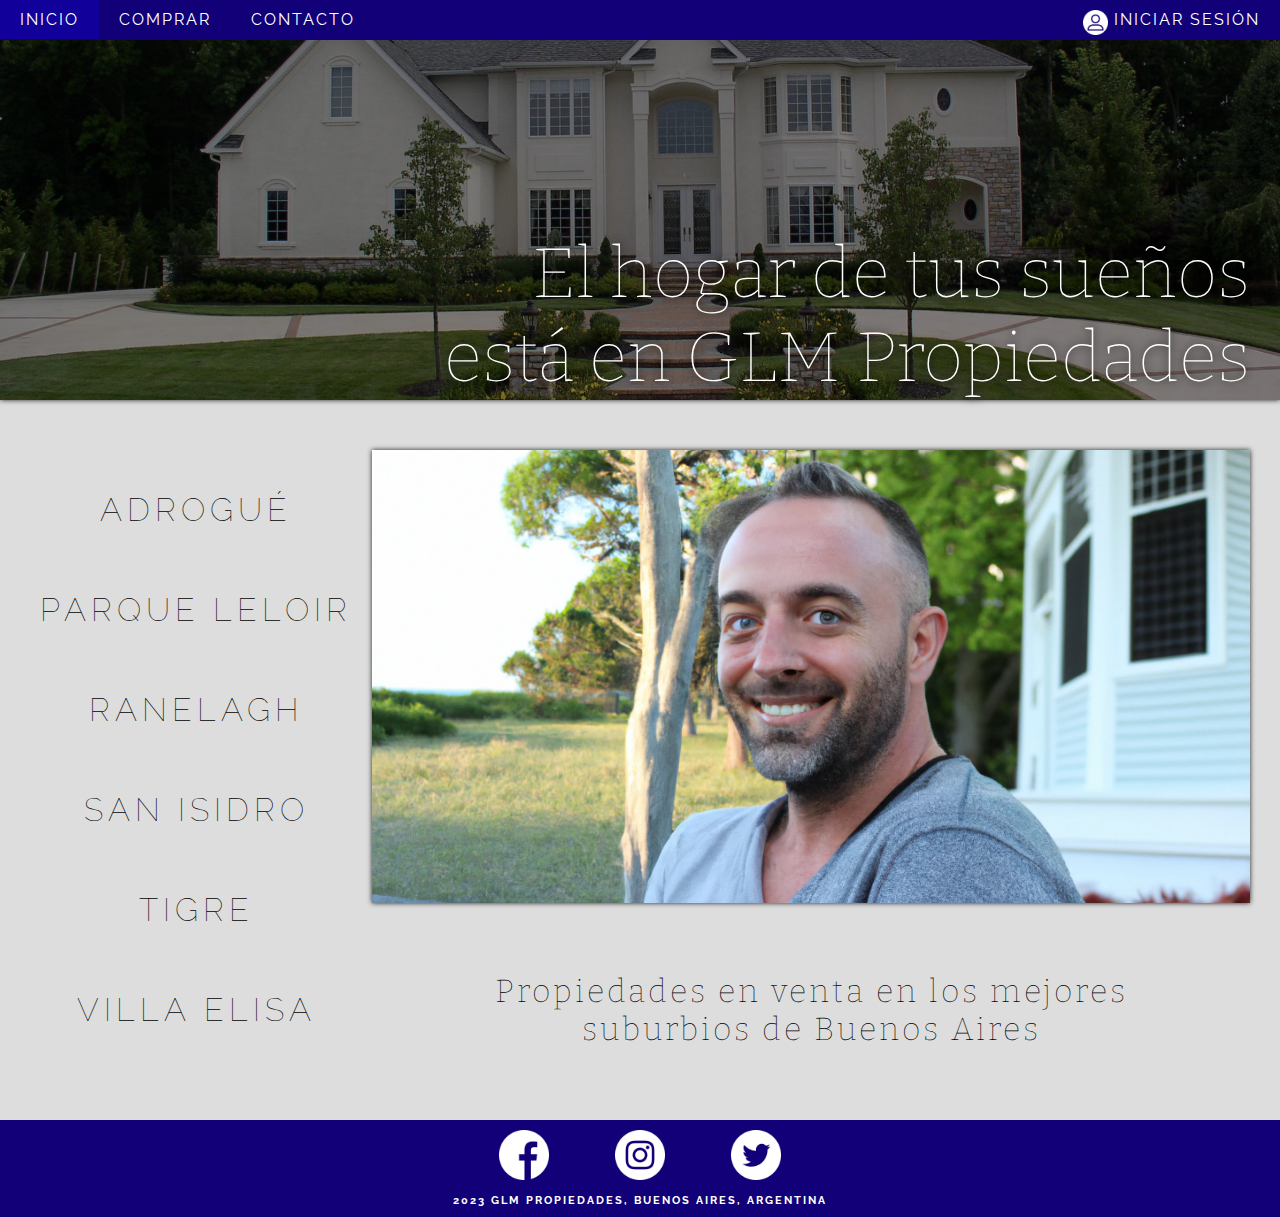
<file: index.html>
<!DOCTYPE html>
<html lang="es">
<head>
    <meta charset="UTF-8">
    <meta name="viewport" content="width=device-width, initial-scale=1.0">
    <link rel="shortcut icon" href="./img/icon.png" type="image/x-icon">
    <link rel="preconnect" href="https://fonts.googleapis.com">
    <link rel="preconnect" href="https://fonts.gstatic.com" crossorigin>
    <link href="https://fonts.googleapis.com/css2?family=Bitter&family=Raleway&display=swap" rel="stylesheet">
    <link rel="stylesheet" href="./css/style.css">
    <title>GLM Propiedades</title>
</head>
<body>
    <header><!--JavaScript--></header>
    <main>
        <div class="ban">
            <img src="./img/banner.jpg" alt="Una casa">
            <h1>El hogar de tus sueños <br> está en GLM Propiedades</h1>
        </div>
        <div class="container">
            <div class="item1">
                <h1>ADROGUÉ</h1>
                <h1>PARQUE&#160LELOIR</h1>
                <h1>RANELAGH</h1>
                <h1>SAN&#160ISIDRO</h1>
                <h1>TIGRE</h1>
                <h1>VILLA&#160ELISA</h1>
            </div>
            <div class="item2">
                <img src="./img/index.png" alt="">
            </div>
            <div class="item3">
                <h1>Propiedades en venta en los mejores<br>suburbios de Buenos Aires</h1>
            </div>
        </div>
        <!--<div>
            <h1>
                Lorem ipsum dolor sit amet consectetur adipisicing elit. Expedita earum quisquam dignissimos iure commodi amet voluptates tempora quo quaerat dolorem sit, id maxime aliquid incidunt corporis illo odit nobis mollitia.
                At tenetur quae, adipisci quas recusandae sit, quisquam inventore dolorum labore sapiente dolore dolor eius. Repellat vitae commodi provident! Ab doloribus consequuntur temporibus porro cum corporis necessitatibus rem, dolorem corrupti.
                Quam sequi labore debitis sapiente adipisci ullam natus, ratione cumque quasi amet explicabo illo laudantium eos ipsum tenetur voluptate aliquam? Sequi fuga rerum veniam a nam iste est sunt illo?
            </h1>
        </div>
        <div>
            <h1>
                Lorem ipsum dolor sit amet, consectetur adipisicing elit. Saepe totam impedit, ex a alias laborum quia mollitia ullam illo libero vitae, minima autem dolorem quas et dolorum reiciendis eos voluptas?
                Lorem, ipsum dolor sit amet consectetur adipisicing elit. Ullam dolor praesentium illum voluptatibus consequuntur eaque iure deleniti laudantium laborum delectus iste nemo, blanditiis officia impedit. Rerum possimus officiis ipsa velit!
            </h1>
        </div>-->
    </main>
    <footer><!--JavaScript--></footer>
    <script src="./js/main.js"></script>
</body>
</html>

<!--<a href="https://www.flaticon.es/iconos-gratis/logotipo-de-instagram" title="logotipo de instagram iconos">Logotipo de instagram iconos creados por Freepik - Flaticon</a>-->
<!--<a href="https://www.flaticon.es/iconos-gratis/facebook" title="facebook iconos">Facebook iconos creados por Freepik - Flaticon</a>-->
<!--<a href="https://www.flaticon.es/iconos-gratis/whatsapp" title="whatsapp iconos">Whatsapp iconos creados por Freepik - Flaticon</a>-->
<!--<a href="https://www.flaticon.es/iconos-gratis/insignia-social-de-twitter" title="insignia social de twitter iconos">Insignia social de twitter iconos creados por Freepik - Flaticon</a>-->
<!--<a href="https://www.flaticon.es/iconos-gratis/avatar-de-hombre" title="avatar de hombre iconos">Avatar de hombre iconos creados por riajulislam - Flaticon</a>-->
<!--<a href="https://www.flaticon.es/iconos-gratis/ui" title="ui iconos">Ui iconos creados por Nurlaili - Flaticon</a>-->
</file>
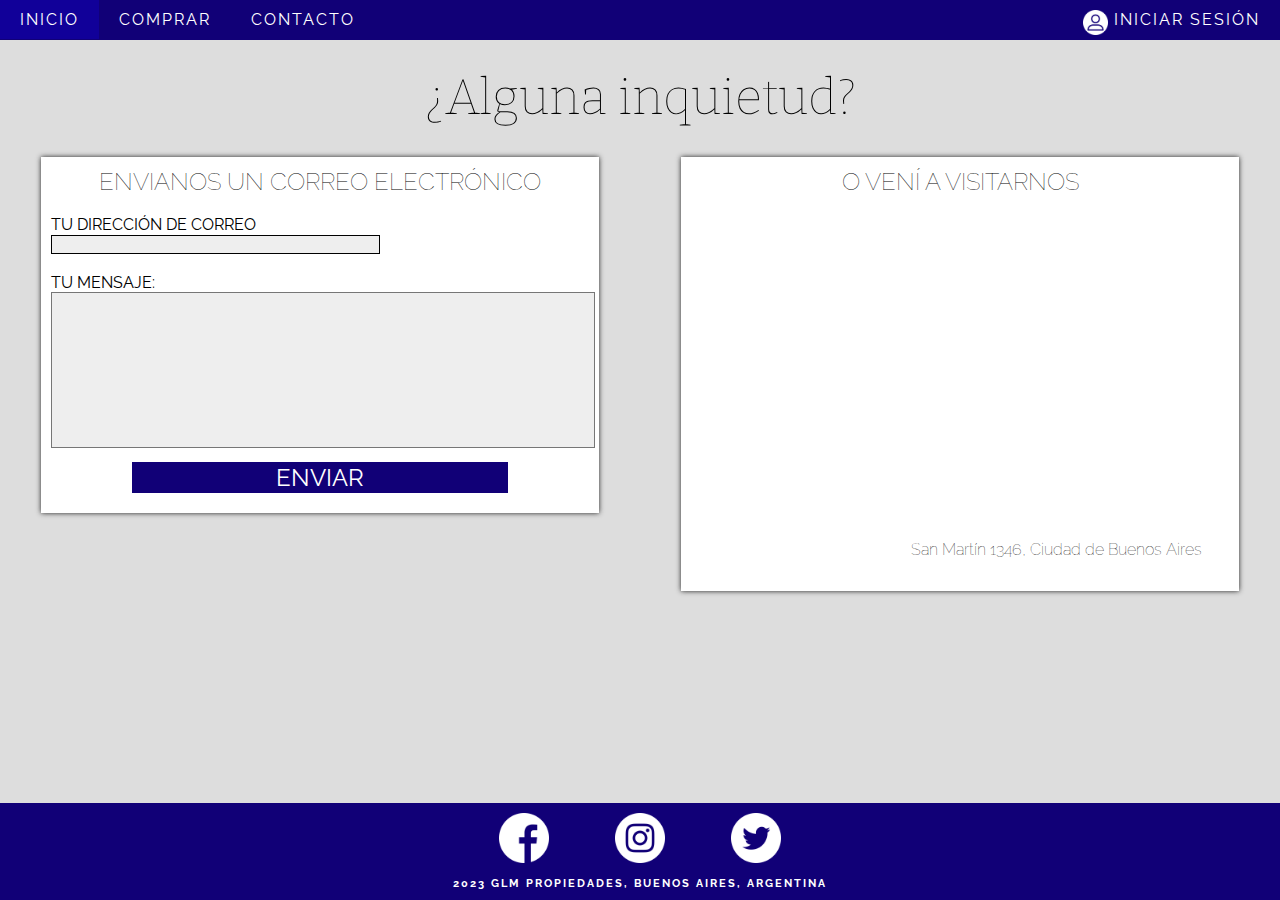
<file: contacto.html>
<!DOCTYPE html>
<html lang="es">
<head>
    <meta charset="UTF-8">
    <meta name="viewport" content="width=device-width, initial-scale=1.0">
    <link rel="shortcut icon" href="./img/icon.png" type="image/x-icon">
    <link rel="preconnect" href="https://fonts.googleapis.com">
    <link rel="preconnect" href="https://fonts.gstatic.com" crossorigin>
    <link href="https://fonts.googleapis.com/css2?family=Bitter&family=Raleway&display=swap" rel="stylesheet">
    <link rel="stylesheet" href="./css/style.css">
    <title>AGLM - Contacto</title>
</head>
<body>
    <header><!--JavaScript--></header>
    <main>
        <br><br><br>
        <div id="contact">
            <h1>¿Alguna inquietud?</h1>
            <div class="formul col-3 col-s-6">
                <div id="sendMail">
                    <h2 style="text-align: center;">ENVIANOS UN CORREO ELECTRÓNICO</h2> <br>
                    <form action="mailto:contacto@glmpropiedades.com">
                        <label for="correo">TU DIRECCIÓN DE CORREO</label><br>
                        <input type="email" name="correo" id="correo"><br><br>
                        <label for="mensaje">TU MENSAJE:</label><br>
                        <textarea name="mensaje" rows="10" id="mensaje"></textarea><br>
                        <div class="submitBut">
                            <input type="submit" value="ENVIAR">
                        </div>
                    </form>
                </div>
            </div>
            <div class="formul col-3 col-s-6">
                <div>
                    <h2>O VENÍ A VISITARNOS</h2><br>
                    <iframe src="https://www.google.com/maps/embed?pb=!1m10!1m8!1m3!1d5593.768705180324!2d-58.37600923025784!3d-34.593674855304094!3m2!1i1024!2i768!4f13.1!5e1!3m2!1ses!2sar!4v1698130466881!5m2!1ses!2sar"
                        height="300" style="border: 0;" allowfullscreen="" loading="lazy" referrerpolicy="no-referrer-when-downgrade">
                    </iframe>
                    <h4>San Martín 1346, Ciudad de Buenos Aires</h4>
                </div>
            </div>
        </div>
    </main>
    <footer><!--JavaScript--></footer>
    <script src="./js/main.js"></script>
</body>
</html>

<!--<a href="https://www.flaticon.es/iconos-gratis/logotipo-de-instagram" title="logotipo de instagram iconos">Logotipo de instagram iconos creados por Freepik - Flaticon</a>-->
<!--<a href="https://www.flaticon.es/iconos-gratis/facebook" title="facebook iconos">Facebook iconos creados por Freepik - Flaticon</a>-->
<!--<a href="https://www.flaticon.es/iconos-gratis/whatsapp" title="whatsapp iconos">Whatsapp iconos creados por Freepik - Flaticon</a>-->
<!--<a href="https://www.flaticon.es/iconos-gratis/insignia-social-de-twitter" title="insignia social de twitter iconos">Insignia social de twitter iconos creados por Freepik - Flaticon</a>-->
<!--<a href="https://www.flaticon.es/iconos-gratis/avatar-de-hombre" title="avatar de hombre iconos">Avatar de hombre iconos creados por riajulislam - Flaticon</a>-->
<!--<a href="https://www.flaticon.es/iconos-gratis/ui" title="ui iconos">Ui iconos creados por Nurlaili - Flaticon</a>-->
</file>
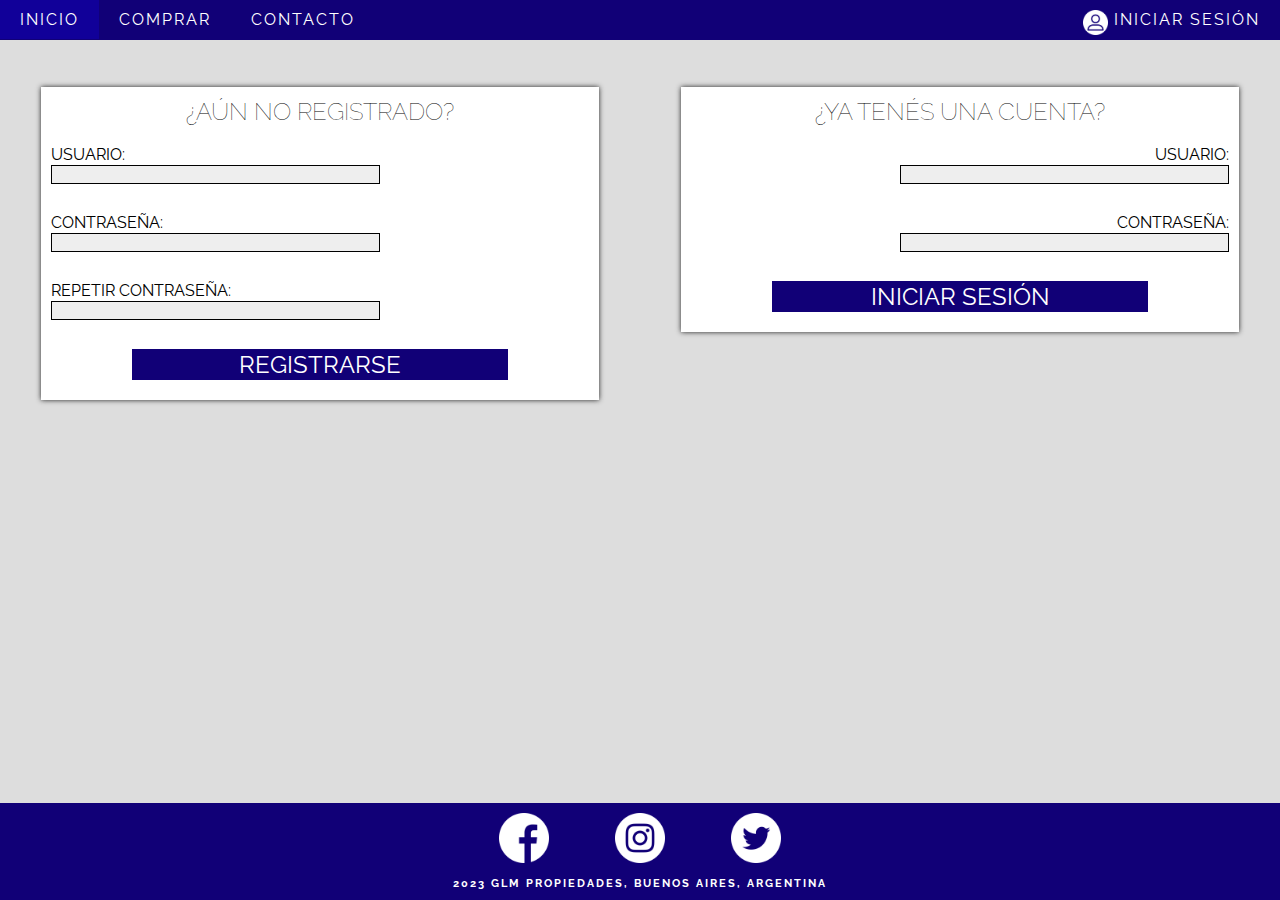
<file: login.html>
<!DOCTYPE html>
<html lang="es">
<head>
    <meta charset="UTF-8">
    <meta name="viewport" content="width=device-width, initial-scale=1.0">
    <link rel="shortcut icon" href="./img/icon.png" type="image/x-icon">
    <link rel="preconnect" href="https://fonts.googleapis.com">
    <link rel="preconnect" href="https://fonts.gstatic.com" crossorigin>
    <link href="https://fonts.googleapis.com/css2?family=Bitter&family=Raleway&display=swap" rel="stylesheet">
    <link rel="stylesheet" href="./css/style.css">
    <title>AGLM - Iniciar Sesión</title>
</head>
<body>
    <header><!--JavaScript--></header>
    <main>
        <br><br><br>
        <div class="formul col-3 col-s-6">
            <div id="signup">
                <h2 style="text-align: center;">¿AÚN NO REGISTRADO?</h2>
                <form onsubmit="return validReg();">
                    <br>
                    <label for="userNameR">USUARIO:</label><br>
                    <input type="text" name="userR" id="userNameR"><br>
                    <div id="errorR-user">El nombre de usuario debe contener un mínimo de cinco caracteres</div>
                    <label for="passwordR">CONTRASEÑA:</label><br>
                    <input type="password" name="passwordR" id="passwordR"><br>
                    <div id="errorR-pass">La contraseña debe contener un mínimo de ocho caracteres</div>
                    <label for="passRepR">REPETIR CONTRASEÑA:</label><br>
                    <input type="password" name="passRepR" id="passRepR"><br>
                    <div id="errorR-passRep">Las contraseñas no coinciden</div>
                    <div class="submitBut">
                        <input type="submit" value="REGISTRARSE">
                    </div>
                </form>
            </div>
        </div>
        <div class="formul col-3 col-s-6">
            <div id="login">
                <h2 style="text-align: center;">¿YA TENÉS UNA CUENTA?</h2>
                <form onsubmit="return validLog();">
                    <br>
                    <label for="userName">USUARIO:</label><br>
                    <input type="text" name="user" id="userName"><br>
                    <div id="error-user">Debe ingresar un nombre de usuario</div>
                    <label for="password">CONTRASEÑA:</label><br>
                    <input type="password" name="password" id="password"><br>
                    <div id="error-pass">Debe ingresar una contraseña</div>
                    <div class="submitBut">
                        <input type="submit" value="INICIAR SESIÓN">
                    </div>
                </form>
            </div>
        </div>
    </main>
    <footer><!--JavaScript--></footer>
    <script src="./js/main.js"></script>
</body>
</html>

<!--<a href="https://www.flaticon.es/iconos-gratis/logotipo-de-instagram" title="logotipo de instagram iconos">Logotipo de instagram iconos creados por Freepik - Flaticon</a>-->
<!--<a href="https://www.flaticon.es/iconos-gratis/facebook" title="facebook iconos">Facebook iconos creados por Freepik - Flaticon</a>-->
<!--<a href="https://www.flaticon.es/iconos-gratis/whatsapp" title="whatsapp iconos">Whatsapp iconos creados por Freepik - Flaticon</a>-->
<!--<a href="https://www.flaticon.es/iconos-gratis/insignia-social-de-twitter" title="insignia social de twitter iconos">Insignia social de twitter iconos creados por Freepik - Flaticon</a>-->
<!--<a href="https://www.flaticon.es/iconos-gratis/avatar-de-hombre" title="avatar de hombre iconos">Avatar de hombre iconos creados por riajulislam - Flaticon</a>-->
<!--<a href="https://www.flaticon.es/iconos-gratis/ui" title="ui iconos">Ui iconos creados por Nurlaili - Flaticon</a>-->
</file>
<file: css/style.css>
:root {
    --back: #DDD;
    --card: #FFF;
    --title: #000;
    --field: #EEE;
}

[class*="col-"] {width: 100%;}

@media screen and (min-width: 600px) {
    .col-s-1 {width: 16.66%;}
    .col-s-2 {width: 33.33%;}
    .col-s-3 {width: 50%;}
    .col-s-4 {width: 66.66%;}
    .col-s-5 {width: 83.33%;}
    .col-s-6 {width: 100%;}
}

@media screen and (min-width: 768px) {
    .col-1 {width: 16.66%;}
    .col-2 {width: 33.33%;}
    .col-3 {width: 50%;}
    .col-4 {width: 66.66%;}
    .col-5 {width: 83.33%;}
    .col-6 {width: 100%;}
}

body {
    padding: 0;
    margin: 0;
    font-family: Raleway, Arial, sans-serif;
    background-color: var(--back);
    min-height: 100vh;
    display: flex;
    flex-direction: column;
}

/*----------------------------------------------------------------*/
/* HEADER */

header {
    z-index: 1;
    position: sticky;
    top: 0;
    padding: 0;
    margin: 0;
}

header ul {
    position: absolute;
    left: 0;
    top: 0;
    width: 100%;
    height: 40px;
    list-style-type: none;
    padding: 0;
    margin: 0;
    background-color: #107
}

header li {
    float: left;
    height: 40px;
}

header a {
    display: block;
    padding: 10px 20px;
    text-decoration: none;
    letter-spacing: 2px;
}

header img {
    filter: invert(100%);
    height: 25px;
    float: left;
    top: 10px;
}

@media screen and (max-width: 599px) {
    header a {padding: 10px 10px;}
    header li:last-child span {display: none;}
}

@media screen and (max-width: 369px) {
    header a {padding: 10px 5px;}
    header a {letter-spacing: 0px;}
}

header a:link, header a:visited {
    color: #FFF;
}

header a:hover {
    background-color: #109;
}

header a:active {
    background-color: #FFF;
    color: #109;
}

header li:last-child {
    position: absolute;
    /*top: 50%;*/
    right: 0px;
}

/*----------------------------------------------------------------*/
/*MAIN*/

main {
    background-color: var(--back);
}

main div {
    position: relative;
    box-sizing: border-box;
    width: 90%;
    text-align: center;
    background-color: var(--card);
    color: #000;
    padding: 10px;
    margin: 10px auto;
    box-shadow: 0 0 5px #222;
}

main h1, main h2 {
    margin: 0;
    font-weight: lighter;
}

.formul {
    float: left;
    background-color: var(--back);
    box-shadow: none;
}

.submitBut {
    box-shadow: none;
    width: 70%;
    padding: 0;
}

input[type=text], input[type=password], input[type=email] {
    width: 60%;
    border: 1px solid #000;
    background-color: var(--field);
}

input[type=submit] {
    width: 100%;
    font-family: Raleway, Arial, sans-serif;
    font-size: x-large;
    color: #FFF;
    background-color: #107;
    border: none;
    cursor: pointer;
}

@media screen and (max-width: 599px) {
    input[type=text], input[type=password], input[type=email] {width: 100%;}
    .submitBut {width: 100%;}
    input[type=submit] {font-size: larger;}
}

/*----------------------------------------------------------------*/
/*INDEX*/

main .ban {
    position: relative;
    left: 0;
    top: 0;
    width: 100%;
    height: 400px;
    margin: 0%;
    padding: 0px;
    background-color: #000;
}

main .ban img {
    opacity: 50%;
    position: relative;
    width: 100%;
    height: 400px;
    object-fit: cover;
    top: 0px
}

main .ban h1 {
    font-size: 70px;
    position: absolute;
    padding: 0 30px;
    text-align: right;
    font-family: Bitter, Times, serif;
    color: #FFF;
    text-shadow: 0 0 10px #000;
    bottom: 0px;
    right: 0px;
}

@media screen and (max-width: 599px) {
    main .ban h1 {
        font-size: 30px;
        text-align: center;
    }
}

.item1 {grid-area: aside;}
.item2 {grid-area: pic;}
.item3 {grid-area: txt;}

.container {
    display: grid;
    grid-template-areas:
        'aside pic pic'
        'aside pic pic'
        'aside txt txt';
    width: 100%;
    gap: 10px;
    padding: 30px;
    background-color: var(--back);
    box-shadow: none;
}

[class*="item"] {
    width: 100%;
    height: 100%;
}

.item1 {
    background-color: var(--back);
    box-shadow: none;
    letter-spacing: 5px;
    line-height: 100px;
}

.item2 {
    background-color: var(--back);
    box-shadow: none;
    padding: 0;
}

.item2 img {
    width: 100%;
    padding: 0%;
    box-shadow: 0 0 5px #222;
}

.item3 {
    background-color: var(--back);
    box-shadow: none;
    letter-spacing: 3px;
    font-family: Bitter, Times, serif;
}

@media screen and (max-width: 767px) {
    .container {
        grid-template-areas: 
            'txt aside'
            'pic pic';
    }
    .item1 {line-height: normal;}
    .item3 {font-size: small;}
}

@media screen and (max-width: 599px) {
    .container {
        grid-template-areas:
            'txt'
            'aside'
            'pic';
    }
    .item1 {
        font-size: small;
        letter-spacing: normal;
    }
}

/*----------------------------------------------------------------*/
/*COMPRAR*/

#app {
    background-color: var(--back);
    width: auto;
    padding: 0%;
    box-shadow: none;
    box-sizing: border-box;
}

#app h1 {
    color: var(--title);
    font-family: Bitter, Times, serif;
    font-size: 50px;
}

@media screen and (max-width: 599px) {
    #app h1 {font-size: 40px;}
}

#app::after {
    content: "";
    clear: both;
    display: table;
}

.propiedad {
    float: left;
    padding: 15px;
    margin: auto;
    background-color: var(--back);
    box-shadow: none;
}

.propiedad img {
    max-width: 80%;
    padding: 20px;
    transform: scale(1, 1);
    transition: transform 0.25s;
}

.propiedad img:hover {
    transform: scale(1.05, 1.05);
}

.propiedad a {
    color:#000;
    text-decoration: none;
}

.propiedad span {
    font-weight: lighter;
}

.propiedad h3 {
    margin: 0%;
}

.descrip {
    display: flex;
    justify-content: center;
    align-items: center;
    box-shadow: none;
    width: 100%;
    height: 100px;
}

/*----------------------------------------------------------------*/
/*CONTACTO*/

#contact {
    background-color: var(--back);
    width: auto;
    padding: 0%;
    box-shadow: none;
    box-sizing: border-box;
}

#contact h1 {
    color: var(--title);
    font-family: Bitter, Times, serif;
    font-size: 50px;
}

textarea {
    background-color: var(--field);
    width: 100%;
    resize: none;
}

#sendMail {text-align: left;}

h4 {
    text-align: right;
    width: 95%;
    font-weight: lighter;
}

@media screen and (max-width: 599px) {
    #contact h1 {font-size: 40px;}
    #sendMail, h4 {text-align: center;}
}

iframe {
    width: 90%;
}

/*----------------------------------------------------------------*/
/*LOGIN*/

#signup {text-align: left;}

#login {text-align: right;}

[id*="error"] {
    width: auto;
    padding: 0;
    margin: 0 0 10px;
    background-color: var(--card);
    color: #B02;
    position: static;
    box-shadow: none;
    visibility: hidden;
}

[id*="errorR-"] {text-align: left;}

[id*="error-"] {text-align: right;}

@media screen and (max-width: 599px) {
    #signup, #login {text-align: center;}
    [id*="errorR-"], [id*="error-"] {text-align: center;}
}

/*----------------------------------------------------------------*/
/*FOOTER*/

footer {
    margin-top: auto;
    background-color: #107;
    color: #FFF;
    letter-spacing: 2px;
    text-align: center;
    padding: 10px;
}

footer img {
    filter: invert(100%);
    width: 50px;
    margin: 0 30px;
}

@media screen and (max-width: 369px) {
    footer img {margin: 0 10px;}
}

footer img:hover {
    filter: invert(87%);
}

footer h6 {
    margin: 0;
    padding-top: 10px;
}
</file>
